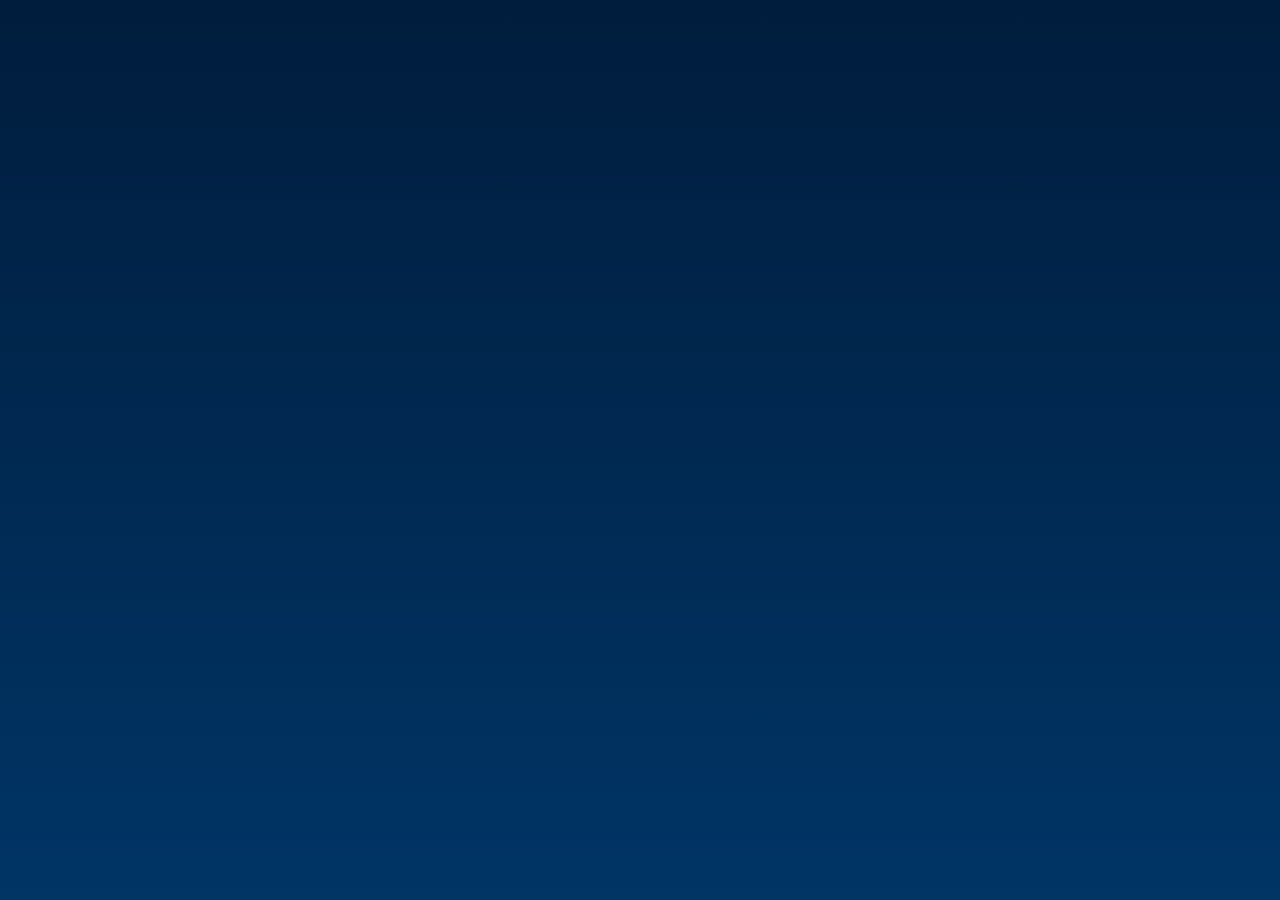
<file: style.html>
<!DOCTYPE html>
<html lang="en">
<head>
    <meta charset="UTF-8">
    <meta name="viewport" content="width=device-width, initial-scale=1.0">
    <title>Air Battle</title>
    <link rel="stylesheet" href="style.css">
</head>
<body>

<canvas id="gameCanvas"></canvas>

<script src="script.js"></script>
</body>
</html>
</file>
<file: style.css>
*{
    margin:0;
    padding:0;
    box-sizing:border-box;
}

body{
    overflow:hidden;
    background:#000;
    font-family:Arial,sans-serif;
}

canvas{
    display:block;
    width:100vw;
    height:100vh;
    background:linear-gradient(#001d3d,#003566);
}

#hud{
    position:absolute;
    top:10px;
    left:10px;
    color:white;
    font-size:22px;
    font-weight:bold;
    z-index:100;
    text-shadow:2px 2px 4px black;
}

#score{
    margin-bottom:10px;
}

#health{
    color:lime;
}
</file>
